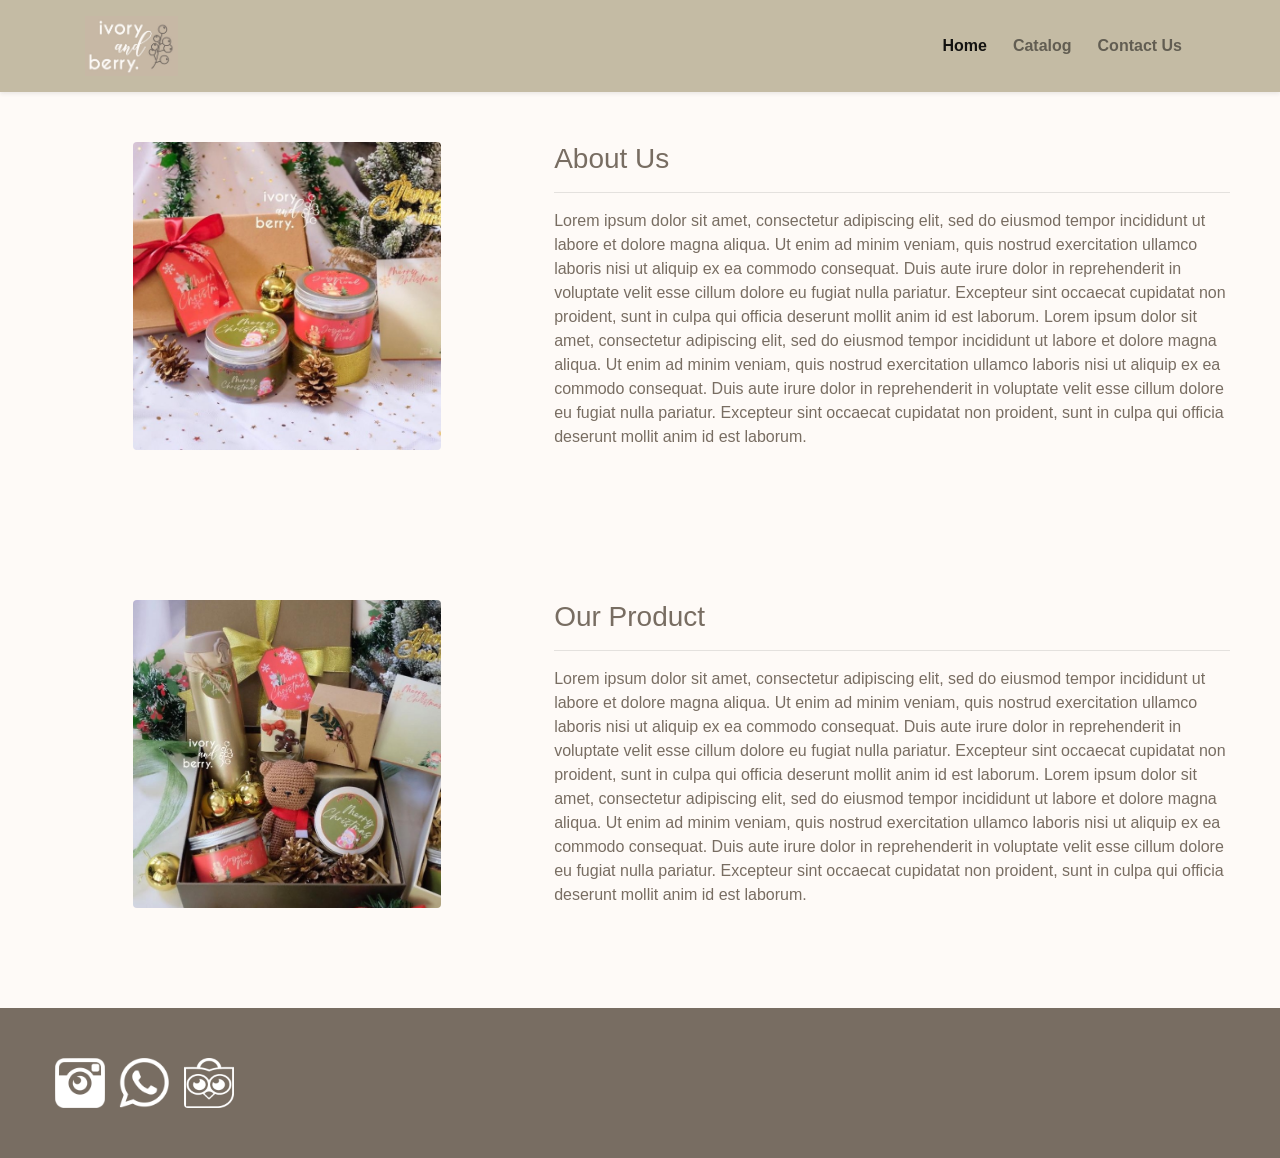
<file: index.html>
<!DOCTYPE html>
<html lang="en">
<head>	
	<meta charset="utf-8">
	<meta http-equiv="X-UA-Compatible" content="IE-edge">
    <meta name="viewport" content="width=device-width, initial-scale=1, shrink-to-fit=no">
    <!-- Latest compiled and minified CSS -->
	<link rel="stylesheet" href="https://maxcdn.bootstrapcdn.com/bootstrap/4.5.2/css/bootstrap.min.css">

	<!-- jQuery library -->
	<script src="https://ajax.googleapis.com/ajax/libs/jquery/3.5.1/jquery.min.js"></script>

	<!-- Popper JS -->
	<script src="https://cdnjs.cloudflare.com/ajax/libs/popper.js/1.16.0/umd/popper.min.js"></script>

	<!-- Latest compiled JavaScript -->
    <script src="https://maxcdn.bootstrapcdn.com/bootstrap/4.5.2/js/bootstrap.min.js"></script>
    
    <link rel="stylesheet" href="styles.css">

    <link rel="icon" href="assets/images/icon.png" type="image/gif" sizes="16x16">

	<title>Ivory and Berry</title>

	<script type="text/javascript">

		$(document).ready(function(){
            $(".nav-item").click(function(){
		        $(".nav-item").removeClass('active').addClass('inactive');
		        $(this).addClass('active');
            });

            $("#na").click(function(){
		        alert("We are sorry, this link was still under construction. Please try another one.")
            });
		});
    </script>

</head>
<body>
	<div class="wrapper">
        <header class="header sticky-top">
            <nav class="navbar navbar-expand-lg navbar-light py-3 shadow-sm">
                <div class="container">
                    <img src="assets/images/logo.jpg" style="height: 60px;">
                    <button class="navbar-toggler navbar-toggler-right" type="button" data-toggle="collapse" data-target="#navbarSupportedContent" aria-controls="navbarSupportedContent" aria-expanded="false" aria-label="Toggle navigation"><span class="navbar-toggler-icon"></span></button>
                    <div class="collapse navbar-collapse" id="navbarSupportedContent">
                        <ul class="navbar-nav ml-auto">
                            <li class="nav-item font-weight-bold active"><a class="nav-link" href="home.html">Home</a></li>
                            <li class="nav-item font-weight-bold"><a class="nav-link" href="catalog.html">Catalog</a></li>
                            <li class="nav-item font-weight-bold"><a class="nav-link" href="#contactUs">Contact Us</a></li>
                        </ul>
                    </div>
                </div>
            </nav>
        </header>

        <div class="row">
            <div class="col-sm-5" id="foto">
                <img src="assets/images/1.jpg" style="width: 65%; height: auto;" class="rounded mx-auto d-block img-responsive">
              </div>
            <div class="col-sm-7">
              <h3>About Us</h3> <hr class="hidden-sm hidden-md hidden-lg">
              <p style="font-family:Verdana, Geneva, Tahoma, sans-serif;"> Lorem ipsum dolor sit amet, consectetur adipiscing elit, sed do eiusmod tempor incididunt ut labore et dolore magna aliqua. Ut enim ad minim veniam, quis nostrud exercitation ullamco laboris nisi ut aliquip ex ea commodo consequat. Duis aute irure dolor in reprehenderit in voluptate velit esse cillum dolore eu fugiat nulla pariatur. Excepteur sint occaecat cupidatat non proident, sunt in culpa qui officia deserunt mollit anim id est laborum. Lorem ipsum dolor sit amet, consectetur adipiscing elit, sed do eiusmod tempor incididunt ut labore et dolore magna aliqua. Ut enim ad minim veniam, quis nostrud exercitation ullamco laboris nisi ut aliquip ex ea commodo consequat. Duis aute irure dolor in reprehenderit in voluptate velit esse cillum dolore eu fugiat nulla pariatur. Excepteur sint occaecat cupidatat non proident, sunt in culpa qui officia deserunt mollit anim id est laborum.
              </p>
            </div>
          </div>
    
          <div class="row">
            <div class="col-sm-5" id="foto">
              <img src="assets/images/2.jpg" class="rounded mx-auto d-block img-responsive" style="width: 65%; height: auto;">
            </div>
            <div class="col-sm-7">
                <h3>Our Product</h3>
                <hr class="hidden-sm hidden-md hidden-lg">
                <p style="text-align: left; font-family:Verdana, Geneva, Tahoma, sans-serif;">
                Lorem ipsum dolor sit amet, consectetur adipiscing elit, sed do eiusmod tempor incididunt ut labore et dolore magna aliqua. Ut enim ad minim veniam, quis nostrud exercitation ullamco laboris nisi ut aliquip ex ea commodo consequat. Duis aute irure dolor in reprehenderit in voluptate velit esse cillum dolore eu fugiat nulla pariatur. Excepteur sint occaecat cupidatat non proident, sunt in culpa qui officia deserunt mollit anim id est laborum. Lorem ipsum dolor sit amet, consectetur adipiscing elit, sed do eiusmod tempor incididunt ut labore et dolore magna aliqua. Ut enim ad minim veniam, quis nostrud exercitation ullamco laboris nisi ut aliquip ex ea commodo consequat. Duis aute irure dolor in reprehenderit in voluptate velit esse cillum dolore eu fugiat nulla pariatur. Excepteur sint occaecat cupidatat non proident, sunt in culpa qui officia deserunt mollit anim id est laborum.
                </p>
            </div>
          </div>

          <div class="row" id="footer">
            <div class="col-sm-8" id="contactUs">
            <a href="https://www.instagram.com/ivorynberry">
            <img src="assets/images/ig.png" style="width: 50px;" class="rounded mx-auto"></a>

            <a href="#contactUs">
            <img src="assets/images/wa.png" style="width: 50px;" class="rounded mx-auto" id="na"></a>

            <a href="https://www.tokopedia.com/ivoryandberry">
            <img src="assets/images/toped.png" style="width: 50px;" class="rounded mx-auto" id="toped"></a>
            </div>

            <div class="col-sm-4"></div>
          </div>

	</div>	
</body>
</html>
</file>
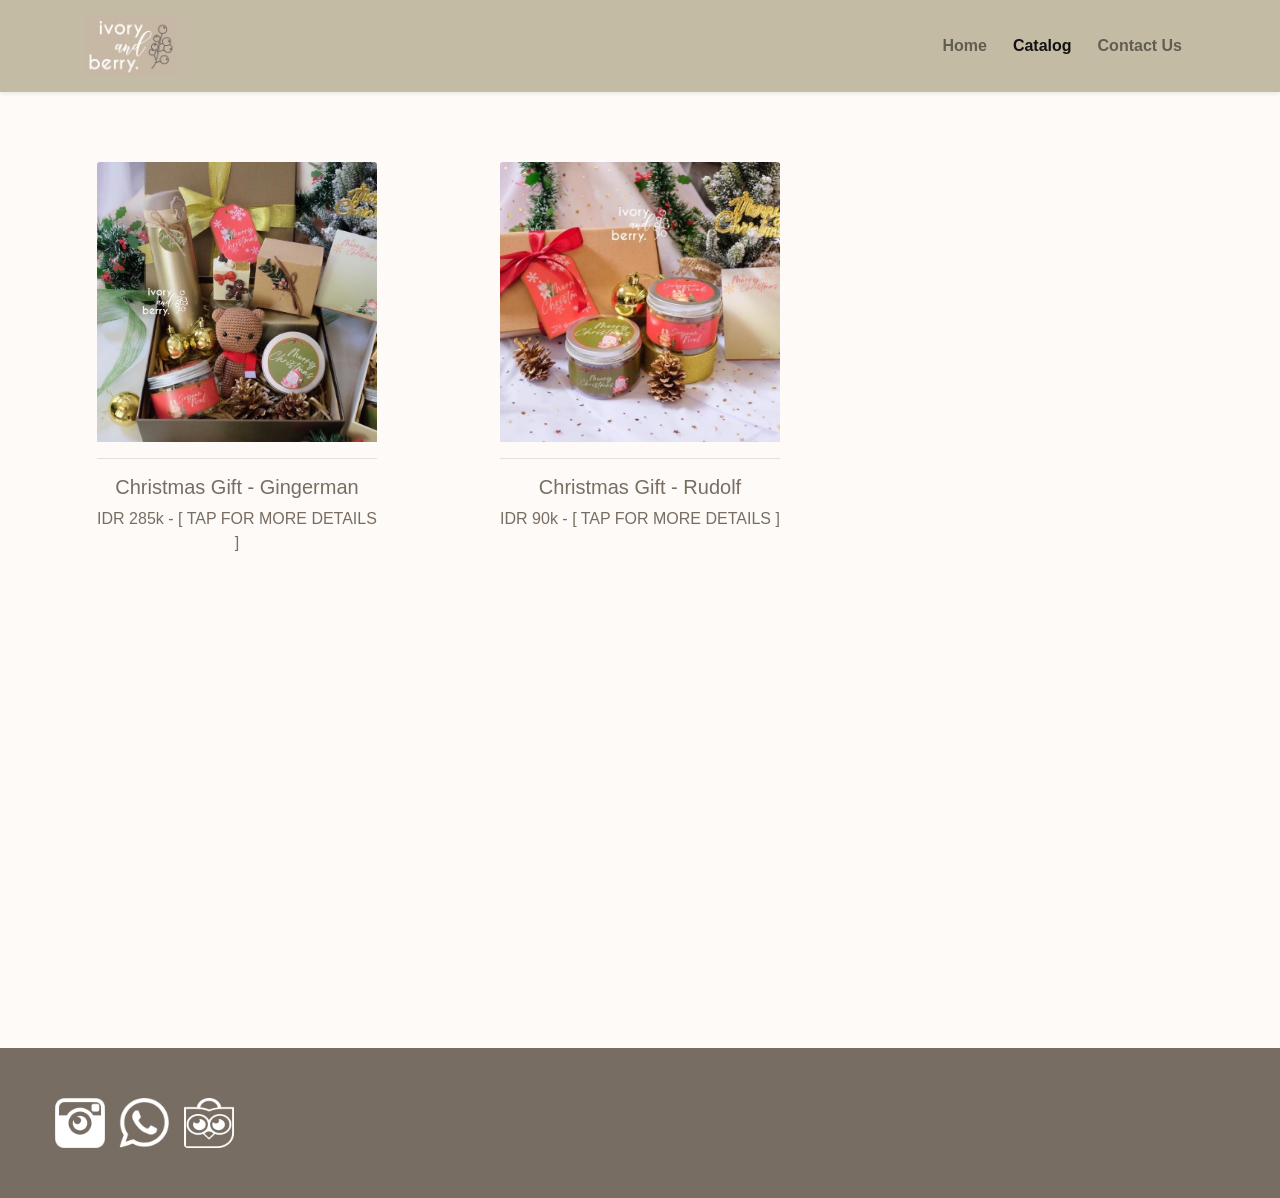
<file: catalog.html>
<!DOCTYPE html>
<html lang="en">
<head>	
	<meta charset="utf-8">
	<meta http-equiv="X-UA-Compatible" content="IE-edge">
    <meta name="viewport" content="width=device-width, initial-scale=1, shrink-to-fit=no">
    <!-- Latest compiled and minified CSS -->
	<link rel="stylesheet" href="https://maxcdn.bootstrapcdn.com/bootstrap/4.5.2/css/bootstrap.min.css">

	<!-- jQuery library -->
	<script src="https://ajax.googleapis.com/ajax/libs/jquery/3.5.1/jquery.min.js"></script>

	<!-- Popper JS -->
	<script src="https://cdnjs.cloudflare.com/ajax/libs/popper.js/1.16.0/umd/popper.min.js"></script>

	<!-- Latest compiled JavaScript -->
    <script src="https://maxcdn.bootstrapcdn.com/bootstrap/4.5.2/js/bootstrap.min.js"></script>
    
    <link rel="stylesheet" href="styles.css">

    <link rel="icon" href="assets/images/icon.png" type="image/gif" sizes="16x16">

	<title>Ivory and Berry</title>

	<script type="text/javascript">

		$(document).ready(function(){
            $(".nav-item").click(function(){
		        $(".nav-item").removeClass('active').addClass('inactive');
		        $(this).addClass('active');
            });

            $("#na").click(function(){
		        alert("We are sorry, this link was still under construction. Please try another one.")
            });

            $('.flip').click(function(){
                $(this).find('.card').toggleClass('flipped');
            });
         });
        
    </script>
    
</head>
<body>
	<div class="wrapper">
        <header class="header sticky-top">
            <nav class="navbar navbar-expand-lg navbar-light py-3 shadow-sm">
                <div class="container">
                    <img src="assets/images/logo.jpg" style="height: 60px;">
                    <button class="navbar-toggler navbar-toggler-right" type="button" data-toggle="collapse" data-target="#navbarSupportedContent" aria-controls="navbarSupportedContent" aria-expanded="false" aria-label="Toggle navigation"><span class="navbar-toggler-icon"></span></button>
                    <div class="collapse navbar-collapse" id="navbarSupportedContent">
                        <ul class="navbar-nav ml-auto">
                            <li class="nav-item font-weight-bold"><a class="nav-link" href="home.html">Home</a></li>
                            <li class="nav-item font-weight-bold active"><a class="nav-link" href="catalog.html">Catalog</a></li>
                            <li class="nav-item font-weight-bold"><a class="nav-link" href="#contactUs">Contact Us</a></li>
                        </ul>
                    </div>
                </div>
            </nav>
        </header>

        <div class="row" id="baris">
            <div class="col-sm-4">
                    <div class="flip">
                        <div class="card"> 
                            <div class="face front"> 
                                <div class="well well-sm inner">
                                    <div class="card-body">
                                    <img class="card-img-top" src="assets/images/2.jpg"> <hr>
                                    <h5>Christmas Gift - Gingerman</h5>
                                    <p class="card-text">IDR 285k - [ TAP FOR MORE DETAILS ]</p>
                                    </div>
                                </div>
                            </div> 
                            <div class="face back"> 
                                <div class="well well-sm inner">
                                    <div class="card-body">
                                    <h5>Tiap paket berisi:</h5>
                                    <ul>
                                        <li>1 jar vanilla cornflake cookies</li>
                                        <li>1 jar chocholate cookies</li>
                                        <li>1 amigurumi</li>
                                        <li>1 gold bottle</li>
                                        <li>1 christmas edition soap</li>
                                        <li>Gold pinecones</li>
                                        <li>Brown hardbox & ribbon</li>
                                        <li>Free Christmas card</li>
                                        <li>FREE bubblewrap</li>
                                    </ul>
                                    <p class="card-text">[ TAP TO GO BACK ]</p>
                                    </div>
                                </div>
                            </div>
                        </div>	 
                    </div>	 
            </div>

            <div class="col-sm-4">
                <div class="flip">
                    <div class="card"> 
                        <div class="face front"> 
                            <div class="well well-sm inner">
                                <div class="card-body">
                                <img class="card-img-top" src="assets/images/1.jpg"> <hr>
                                <h5>Christmas Gift - Rudolf</h5>
                                <p class="card-text">IDR 90k - [ TAP FOR MORE DETAILS ]</p>
                                </div>
                            </div>
                        </div> 
                        <div class="face back"> 
                            <div class="well well-sm inner">
                                <div class="card-body">
                                <h5>Tiap paket berisi:</h5>
                                <ul>
                                    <li>1 jar vanilla cornflake cookies</li>
                                    <li>1 jar chocholate cookies</li>
                                    <li>Gold pinecones</li>
                                    <li>Free Christmas card</li>
                                    <li>&nbsp;</li>
                                    <li>&nbsp;</li>
                                    <li>&nbsp;</li>
                                    <li>&nbsp;</li>
                                    <li>&nbsp;</li>
                                </ul>
                                <p class="card-text">[ TAP TO GO BACK ]</p>
                                </div>
                            </div>
                        </div>
                    </div>	 
                </div>
            </div>

            <div class="col-sm-4">
                <div class="flip">
                    <div class="card"> 
                        <div class="face front"> 
                            <div class="well well-sm inner">
                                <div class="card-body">
                                <img class="card-img-top" src="assets/images/2.jpg"> <hr>
                                <h5>Christmas Gift - Gingerman</h5>
                                <p class="card-text">IDR 285k - [ TAP FOR MORE DETAILS ]</p>
                                </div>
                            </div>
                        </div> 
                        <div class="face back"> 
                            <div class="well well-sm inner">
                                <div class="card-body">
                                <h5>Tiap paket berisi:</h5>
                                <ul>
                                    <li>1 jar vanilla cornflake cookies</li>
                                    <li>1 jar chocholate cookies</li>
                                    <li>1 amigurumi</li>
                                    <li>1 gold bottle</li>
                                    <li>1 christmas edition soap</li>
                                    <li>Gold pinecones</li>
                                    <li>Brown hardbox & ribbon</li>
                                    <li>Free Christmas card</li>
                                    <li>FREE bubblewrap</li>
                                </ul>
                                <p class="card-text">[ TAP TO GO BACK ]</p>
                                </div>
                            </div>
                        </div>
                    </div>	 
                </div>	 
            </div>
        </div>

        <div class="row" id="baris">
            <div class="col-sm-4">
                    <div class="flip">
                        <div class="card"> 
                            <div class="face front"> 
                                <div class="well well-sm inner">
                                    <div class="card-body">
                                    <img class="card-img-top" src="assets/images/2.jpg"> <hr>
                                    <h5>Christmas Gift - Gingerman</h5>
                                    <p class="card-text">IDR 285k - [ TAP FOR MORE DETAILS ]</p>
                                    </div>
                                </div>
                            </div> 
                            <div class="face back"> 
                                <div class="well well-sm inner">
                                    <div class="card-body">
                                    <h5>Tiap paket berisi:</h5>
                                    <ul>
                                        <li>1 jar vanilla cornflake cookies</li>
                                        <li>1 jar chocholate cookies</li>
                                        <li>1 amigurumi</li>
                                        <li>1 gold bottle</li>
                                        <li>1 christmas edition soap</li>
                                        <li>Gold pinecones</li>
                                        <li>Brown hardbox & ribbon</li>
                                        <li>Free Christmas card</li>
                                        <li>FREE bubblewrap</li>
                                    </ul>
                                    <p class="card-text">[ TAP TO GO BACK ]</p>
                                    </div>
                                </div>
                            </div>
                        </div>	 
                    </div>	 
            </div>

            <div class="col-sm-4">
                <div class="flip">
                    <div class="card"> 
                        <div class="face front"> 
                            <div class="well well-sm inner">
                                <div class="card-body">
                                <img class="card-img-top" src="assets/images/1.jpg"> <hr>
                                <h5>Christmas Gift - Rudolf</h5>
                                <p class="card-text">IDR 90k - [ TAP FOR MORE DETAILS ]</p>
                                </div>
                            </div>
                        </div> 
                        <div class="face back"> 
                            <div class="well well-sm inner">
                                <div class="card-body">
                                <h5>Tiap paket berisi:</h5>
                                <ul>
                                    <li>1 jar vanilla cornflake cookies</li>
                                    <li>1 jar chocholate cookies</li>
                                    <li>Gold pinecones</li>
                                    <li>Free Christmas card</li>
                                    <li>&nbsp;</li>
                                    <li>&nbsp;</li>
                                    <li>&nbsp;</li>
                                    <li>&nbsp;</li>
                                    <li>&nbsp;</li>
                                </ul>
                                <p class="card-text">[ TAP TO GO BACK ]</p>
                                </div>
                            </div>
                        </div>
                    </div>	 
                </div>
            </div>

            <div class="col-sm-4">
                <div class="flip">
                    <div class="card"> 
                        <div class="face front"> 
                            <div class="well well-sm inner">
                                <div class="card-body">
                                <img class="card-img-top" src="assets/images/2.jpg"> <hr>
                                <h5>Christmas Gift - Gingerman</h5>
                                <p class="card-text">IDR 285k - [ TAP FOR MORE DETAILS ]</p>
                                </div>
                            </div>
                        </div> 
                        <div class="face back"> 
                            <div class="well well-sm inner">
                                <div class="card-body">
                                <h5>Tiap paket berisi:</h5>
                                <ul>
                                    <li>1 jar vanilla cornflake cookies</li>
                                    <li>1 jar chocholate cookies</li>
                                    <li>1 amigurumi</li>
                                    <li>1 gold bottle</li>
                                    <li>1 christmas edition soap</li>
                                    <li>Gold pinecones</li>
                                    <li>Brown hardbox & ribbon</li>
                                    <li>Free Christmas card</li>
                                    <li>FREE bubblewrap</li>
                                </ul>
                                <p class="card-text">[ TAP TO GO BACK ]</p>
                                </div>
                            </div>
                        </div>
                    </div>	 
                </div>	 
            </div>
        </div>

          <div class="row" id="footer">
            <div class="col-sm-8" id="contactUs">
            <a href="https://www.instagram.com/ivorynberry" target="_blank" rel="noopener noreferrer">
            <img src="assets/images/ig.png" style="width: 50px;" class="rounded mx-auto"></a>

            <a href="#contactUs">
            <img src="assets/images/wa.png" style="width: 50px;" class="rounded mx-auto" id="na"></a>

            <a href="https://www.tokopedia.com/ivoryandberry" target="_blank" rel="noopener noreferrer">
            <img src="assets/images/toped.png" style="width: 50px;" class="rounded mx-auto" id="toped"></a>
            </div>
            <div class="col-sm-4"></div>
          </div>

	</div>	
</body>
</html>
</file>
<file: styles.css>
.wrapper {
    background-color: rgb(254, 250, 247);
    color: rgb(120, 109, 98);
}

.navbar {
    background-color: rgb(196, 187, 164);
}

.row {
    padding: 50px;
}

#footer {
    background-color: rgb(120, 109, 98);
    color: white;
}

html {
    height: 100%;
    scroll-behavior: smooth !important;
}

a {
    margin: 5px;
}

#foto {
    margin-bottom: 50px;
}

.card {
    border: 0px;
    background-color: rgb(254, 250, 247);
    margin: 0 auto;
    float: none;
    margin-bottom: 50px;
    width: 20rem;
}

.card-body {
    text-align: center;
}

#toped {
    filter: invert(1);
}

#baris {
    margin-bottom: -50px;
}



.flip {
    -webkit-perspective: 800;
    perspective: 800;
    position: relative;
    padding-bottom: 50px;
}

.flip .card.flipped {
    -webkit-transform: rotatex(-180deg);
    transform: rotatex(-180deg);
}

.flip .card {
    height: 100%;
    -webkit-transform-style: preserve-3d;
    -webkit-transition: 0.5s;
    transform-style: preserve-3d;
    transition: 0.5s;
}

.flip .card .face {
    -webkit-backface-visibility: hidden;
    backface-visibility: hidden;
    z-index: 2;
}

.flip .card .front {
    position: absolute;
    width: 100%;
    z-index: 1;
}

.flip .card .back {
    -webkit-transform: rotatex(-180deg);
    transform: rotatex(-180deg);
}

ul {
    list-style-type: none;
}

li {
    text-align: left;
}
</file>
